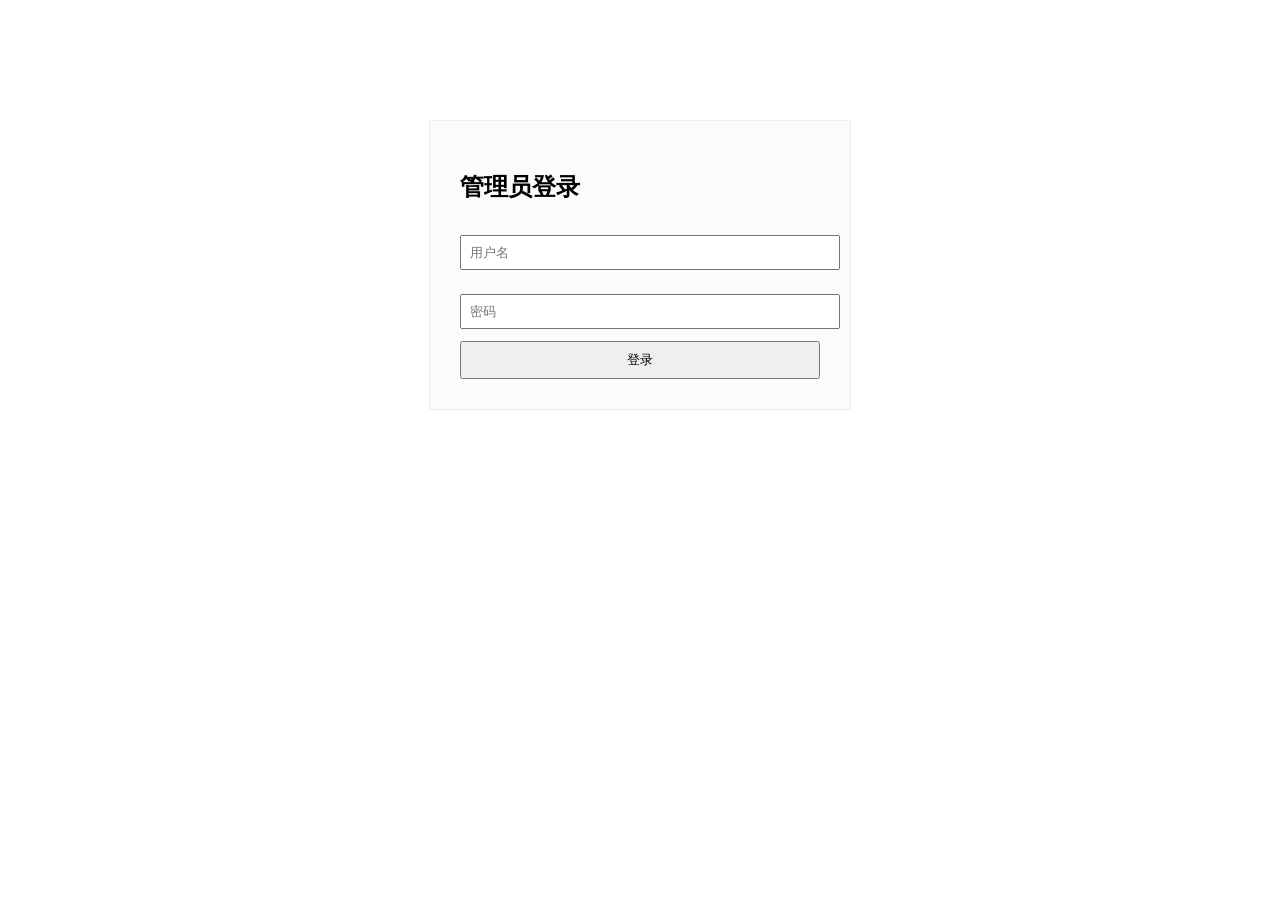
<file: src/main/resources/static/login.html>
<!DOCTYPE html>
<html lang="zh">
<head>
    <meta charset="UTF-8">
    <title>管理员登录</title>
    <style>
        .login-box {
            width: 360px;
            margin: 120px auto;
            padding: 30px;
            background: #fbfbfb;
            border: 1px solid #eee;
        }

        input {
            width: 100%;
            padding: 8px;
            margin: 12px 0;
        }

        button {
            width: 100%;
            padding: 8px;
            cursor: pointer;
        }
    </style>
</head>

<body>

<div class="login-box">
    <h2>管理员登录</h2>
    <input id="username" placeholder="用户名">
    <input id="password" type="password" placeholder="密码">
    <button onclick="login()">登录</button>
</div>

<script>
function login() {
    const username = document.getElementById("username").value;
    const password = document.getElementById("password").value;

    fetch("/auth/login", {
        method: "POST",
        headers: {
            "Content-Type": "application/json",
            
        },
        body: JSON.stringify({ username, password })
    })
    
    .then(res => res.json())
    .then(res => {
        if (res.code === 200) {
            localStorage.setItem("token", res.data);
            location.href = "admin.html";
        } else {
            alert(res.msg);
        }
    });
}
</script>

</body>
</html>
</file>
